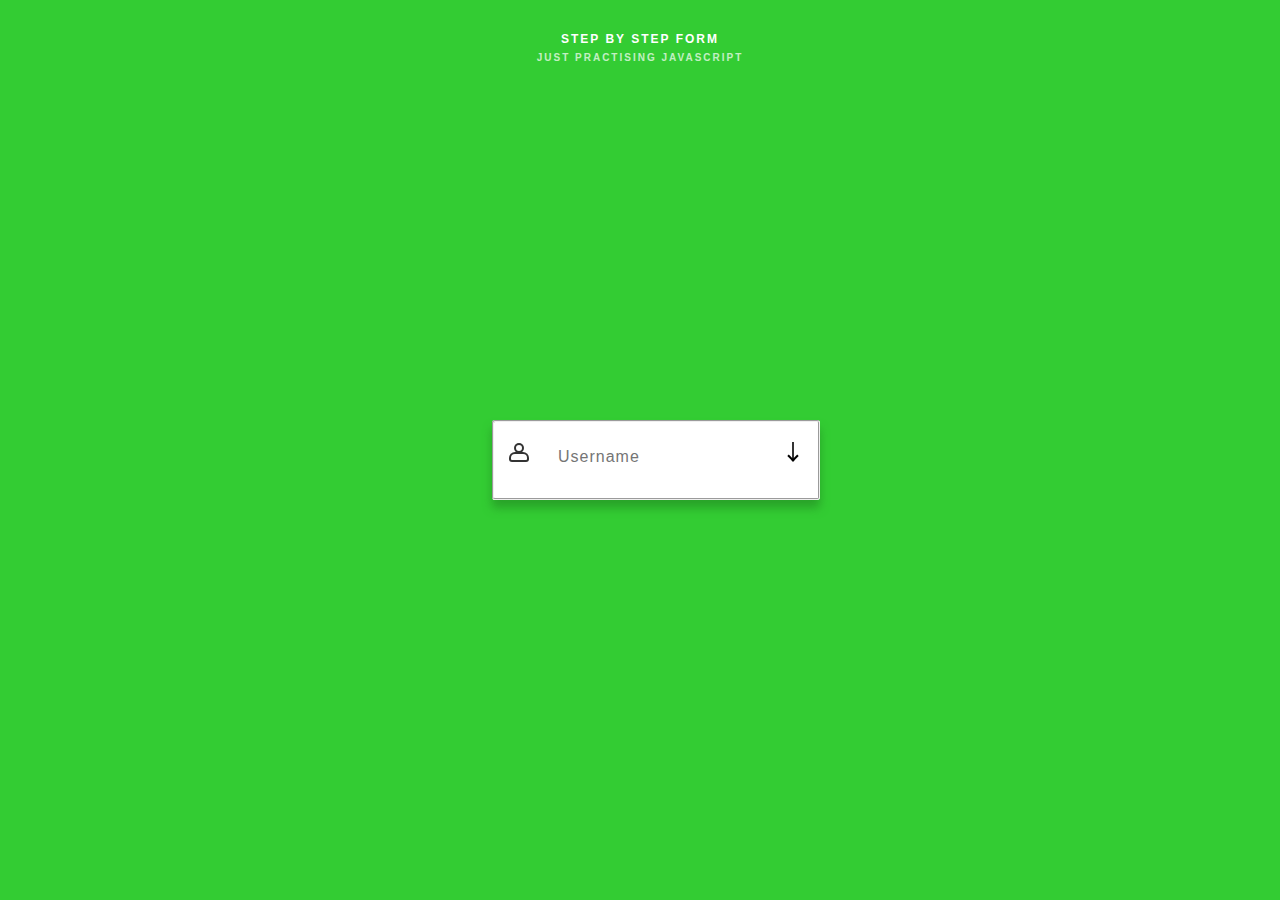
<file: vista/prueba.html>
<!DOCTYPE html>
<html lang="en">
<head>
    <meta charset="UTF-8">
    <meta http-equiv="X-UA-Compatible" content="IE=edge">
    <meta name="viewport" content="width=device-width, initial-scale=1.0">
    <link rel="stylesheet" href="../css/pruebaform.css">
</head>
    <body>
        <h1>Step by step form</h1>
    <h2>Just practising Javascript</h2>
    <form>
      <ul class="items"></ul>
      <fieldset class="username enable">
        <div class="icon left"><i class="user"></i></div>
        <input type="text" name="username" placeholder="Username"/>
        <div class="icon right button"><i class="arrow"></i></div>
      </fieldset>
      <fieldset class="email">
        <div class="icon left"><i class="letter"></i></div>
        <input type="mail" name="email" placeholder="Email"/>
        <div class="icon right button"><i class="arrow"></i></div>
      </fieldset>
      <fieldset class="password">
        <div class="icon left"><i class="lock"></i></div>
        <input type="password" name="password" placeholder="Password"/>
        <div class="icon right button"><i class="arrow"></i></div>
      </fieldset>
      <fieldset class="thanks">
        <div class="icon left"><i class="heart"></i></div>
        <p>Thanks for your time</p>
        <div class="icon right"><i class="heart"></i></div>
      </fieldset>
    </form>
    </body>
    </html>
</file>
<file: css/pruebaform.css>
body {
  background: #33cc33;
  font-family: sans-serif;
}
body fieldset {
  box-shadow: 0 8px 10px #29a329;
}

body.error {
  background: #f04000;
}
body.error fieldset {
  box-shadow: 0 8px 10px #bd3200;
}

h1, h2 {
  position: absolute;
  left: 50%;
  transform: translateX(-50%);
  font-family: sans-serif;
  text-transform: uppercase;
  letter-spacing: 2px;
}

h1 {
  top: 24px;
  color: white;
  font-size: 12px;
}

h2 {
  top: 44px;
  color: white;
  font-size: 10px;
  opacity: 0.7;
}

ul.items {
  position: absolute;
  width: 30px;
  height: auto;
  top: 50%;
  left: -60px;
  transform: translateY(-50%);
}
ul.items li {
  width: 8px;
  height: 8px;
  margin: 10px 0;
  background: white;
  border-radius: 50%;
  opacity: 0.4;
  cursor: pointer;
}
ul.items li.active {
  opacity: 1;
}

form {
  position: absolute;
  width: 300px;
  height: 60px;
  top: 50%;
  left: 50%;
  transform: translate(-50%, -50%);
}
form fieldset {
  position: absolute;
  width: 300px;
  height: 60px;
  background: white;
  border-radius: 3px;
  opacity: 0;
  transform: scale(0.2);
  transition: all 0.4s ease-in-out;
}
form fieldset input, form fieldset p {
  display: inline-block;
  width: 200px;
  margin-left: 50px;
  color: #333333;
  font-size: 16px;
  letter-spacing: 1px;
}
form fieldset p {
  margin-top: 22px;
  text-align: center;
}
form fieldset input {
  height: 40px;
  margin-top: 8px;
  border: none;
  outline: none;
}
form fieldset .icon {
  position: absolute;
  width: 30px;
  height: 30px;
  top: 15px;
  transition: all 0.4s ease;
}
form fieldset .icon i {
  position: absolute;
  display: block;
}
form fieldset .icon i::before, form fieldset .icon i::after {
  position: absolute;
  content: "";
}
form fieldset .icon.left {
  left: 10px;
}
form fieldset .icon.right {
  right: 10px;
  cursor: pointer;
}
form fieldset .icon.button:hover {
  background: #f2f2f2;
  border-radius: 3px;
  transition: all 0.4s ease;
}
form fieldset.enable {
  z-index: 1;
  opacity: 1;
  transition: all 0.5s ease-out 0.2s;
  transform: scale(1);
  animation: enable 0.5s ease-out 0.2s;
}
form fieldset.disable {
  opacity: 0;
  transition: all 0.3s ease-in;
  transform: translateY(120px) scale(0.9);
}

body.error fieldset {
  transform-origin: 50% 100%;
  animation: error 0.3s ease-out;
}

@keyframes enable {
  0% {
    opacity: 0;
    transform: scale(0.2);
  }
  60% {
    transform: scale(1.1);
  }
  100% {
    opacity: 1;
    transform: scale(1);
  }
}
@keyframes error {
  0%, 50%, 100% {
    transform: rotate(0deg);
  }
  25% {
    transform: rotate(-3deg);
  }
  75% {
    transform: rotate(3deg);
  }
}
/**
 * * Icons in CSS, long as f****
 * */
.icon .arrow {
  width: 2px;
  height: 17px;
  top: 5px;
  left: 14px;
  background: #333333;
}
.icon .arrow::before {
  width: 6px;
  height: 6px;
  bottom: -1px;
  left: -3px;
  border-color: #333333;
  border-right: 2px solid;
  border-bottom: 2px solid;
  transform: rotate(45deg);
}

.icon .user {
  width: 20px;
  height: 10px;
  bottom: 5px;
  left: 5px;
  box-shadow: 0 0 0 2px #333333 inset;
  border-radius: 6px 6px 3px 3px;
}
.icon .user::before {
  width: 10px;
  height: 10px;
  top: -9px;
  left: 5px;
  box-shadow: 0 0 0 2px #333333 inset;
  border-radius: 50%;
}

.icon .letter {
  width: 20px;
  height: 12px;
  top: 9px;
  left: 5px;
  box-shadow: 0 0 0 2px #333333 inset;
  border-radius: 3px;
}
.icon .letter::before, .icon .letter::after {
  width: 11px;
  height: 2px;
  top: 4px;
  background: #333333;
}
.icon .letter::before {
  left: 0;
  transform: rotate(30deg);
}
.icon .letter::after {
  right: 0;
  transform: rotate(-30deg);
}

.icon .lock {
  width: 20px;
  height: 16px;
  top: 9px;
  left: 5px;
  box-shadow: 0 0 0 2px #333333 inset;
  border-radius: 3px;
}
.icon .lock::before {
  width: 8px;
  height: 8px;
  top: -4px;
  left: 4px;
  border: 2px solid transparent;
  border-top: 2px solid #333333;
  border-right: 2px solid #333333;
  border-radius: 50%;
  transform: rotate(-45deg);
}
.icon .lock::after {
  width: 6px;
  height: 7px;
  top: 4px;
  left: 7px;
  box-shadow: 0 0 0 2px #333333 inset;
}

.icon .heart {
  width: 10px;
  height: 10px;
  top: 11px;
  left: 7px;
  background: #ff5233;
  transform: rotate(45deg);
}
.icon .heart::before, .icon .heart::after {
  width: 10px;
  height: 10px;
  border-radius: 50%;
  background: #ff5233;
}
.icon .heart::before {
  left: -6px;
}
.icon .heart::after {
  top: -6px;
}
</file>
